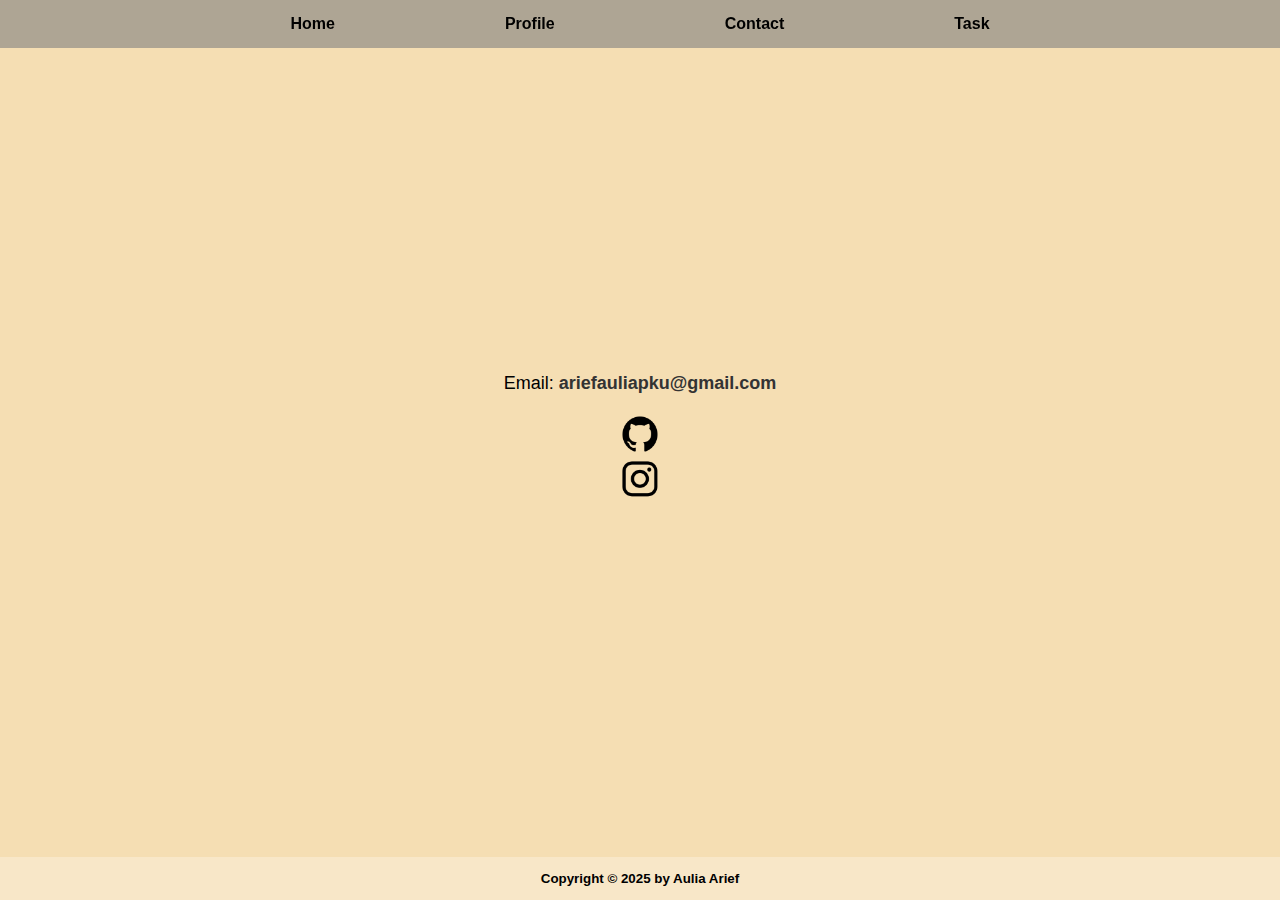
<file: contact.html>
<!DOCTYPE html>
<html>
<head>
    <title>Contact - Aulia Arief</title>
    <link rel="stylesheet" href="contact.css" />
    <style>
        /* Gaya tambahan jika ingin langsung dalam HTML (opsional) */
        .contact-container {
            text-align: center;
            padding: 40px;
        }

        .contact-info {
            font-size: 18px;
            margin-bottom: 20px;
        }

        .btn {
            display: inline-block;
            padding: 10px 20px;
            margin: 10px;
            background-color: #4CAF50;
            color: white;
            text-decoration: none;
            border-radius: 8px;
            font-weight: bold;
            transition: background-color 0.3s ease;
        }

        .btn:hover {
            background-color: #45a049;
        }
    </style>
</head>
<body>
    <!-- navigation -->
    <div class="container-navbar">
        <ul class="ul-navbar">
            <li class="li-navbar"><a href="index.html">Home</a></li>
            <li class="li-navbar"><a href="profile.html">Profile</a></li>
            <li class="li-navbar"><a href="contact.html">Contact</a></li>
            <li class="li-navbar"><a href="task.html">Task</a></li>
        </ul>
    </div>
    <!-- navigation end -->

    <!-- contact content -->
    <div class="contact-container">
        <p class="contact-info">
            Email: <a href="mailto:ariefauliapku@gmail.com">ariefauliapku@gmail.com</a>
        </p>
    
        <a href="https://github.com/rieppng" target="_blank" class="btn-icon">
            <img src="github.png" alt="GitHub" class="icon">
        </a>
    
        <a href="https://instagram.com/aariefaulia" target="_blank" class="btn-icon">
            <img src="instagram.png" alt="Instagram" class="icon">
        </a>
    </div>
    <!-- contact content end -->

    <!-- footer -->
    <div class="container-footer">
        <h1 class="text-footer">Copyright © 2025 by Aulia Arief</h1>
    </div>
    <!-- footer end -->
</body>
</html>
</file>
<file: contact.css>
/* RESET */
html, body {
    height: 100%;
    margin: 0;
    padding: 0;
    font-family: sans-serif;
}

/* Layout utama agar konten dan footer tersusun dengan baik */
body {
    display: flex;
    flex-direction: column;
    background-color: wheat;
}

/* NAVBAR (jika digunakan di semua halaman) */
.container-navbar {
    background-color: rgba(128, 128, 128, 0.603);
    width: 100%;
    position: fixed;
    top: 0;
    left: 0;
    z-index: 1000;
    padding: 15px 0;
    transition: transform 0.3s ease;
}

.ul-navbar {
    list-style: none;
    display: flex;
    justify-content: center;
    align-items: center;
    gap: 150px;
    margin: 0;
    padding: 0;
}

.li-navbar {
    text-align: center;
}

.ul-navbar a {
    text-decoration: none;
    color: black;
    padding: 5px 10px;
    font-weight: bold;
}

.ul-navbar a:hover {
    color: #333;
    border-bottom: 2px solid #333;
}

/* Kontainer utama konten */
.contact-container {
    flex: 1;
    display: flex;
    flex-direction: column;
    justify-content: center;
    align-items: center;
    padding-top: 120px; /* menghindari tertutup navbar */
    padding-bottom: 40px;
    text-align: center;
}

/* Email */
.contact-info {
    font-size: 18px;
    margin-bottom: 30px;
}

.contact-info a {
    color: #333;
    text-decoration: none;
    font-weight: bold;
}

.contact-info a:hover {
    text-decoration: underline;
}

/* Tombol ikon */
.btn-icon {
    display: inline-block;
    margin: 0 10px;
    cursor: pointer;
    transition: transform 0.2s ease;
}

.btn-icon:hover {
    transform: scale(1.1);
}

/* Gambar ikon */
.icon {
    width: 40px;
    height: 40px;
    object-fit: contain;
}

/* Footer tetap di bawah */
.container-footer {
    background-color: rgba(255, 255, 255, 0.277);
    width: 100%;
    padding: 5px 0;
    text-align: center;
}

.text-footer {
    font-size: smaller;
}
</file>
